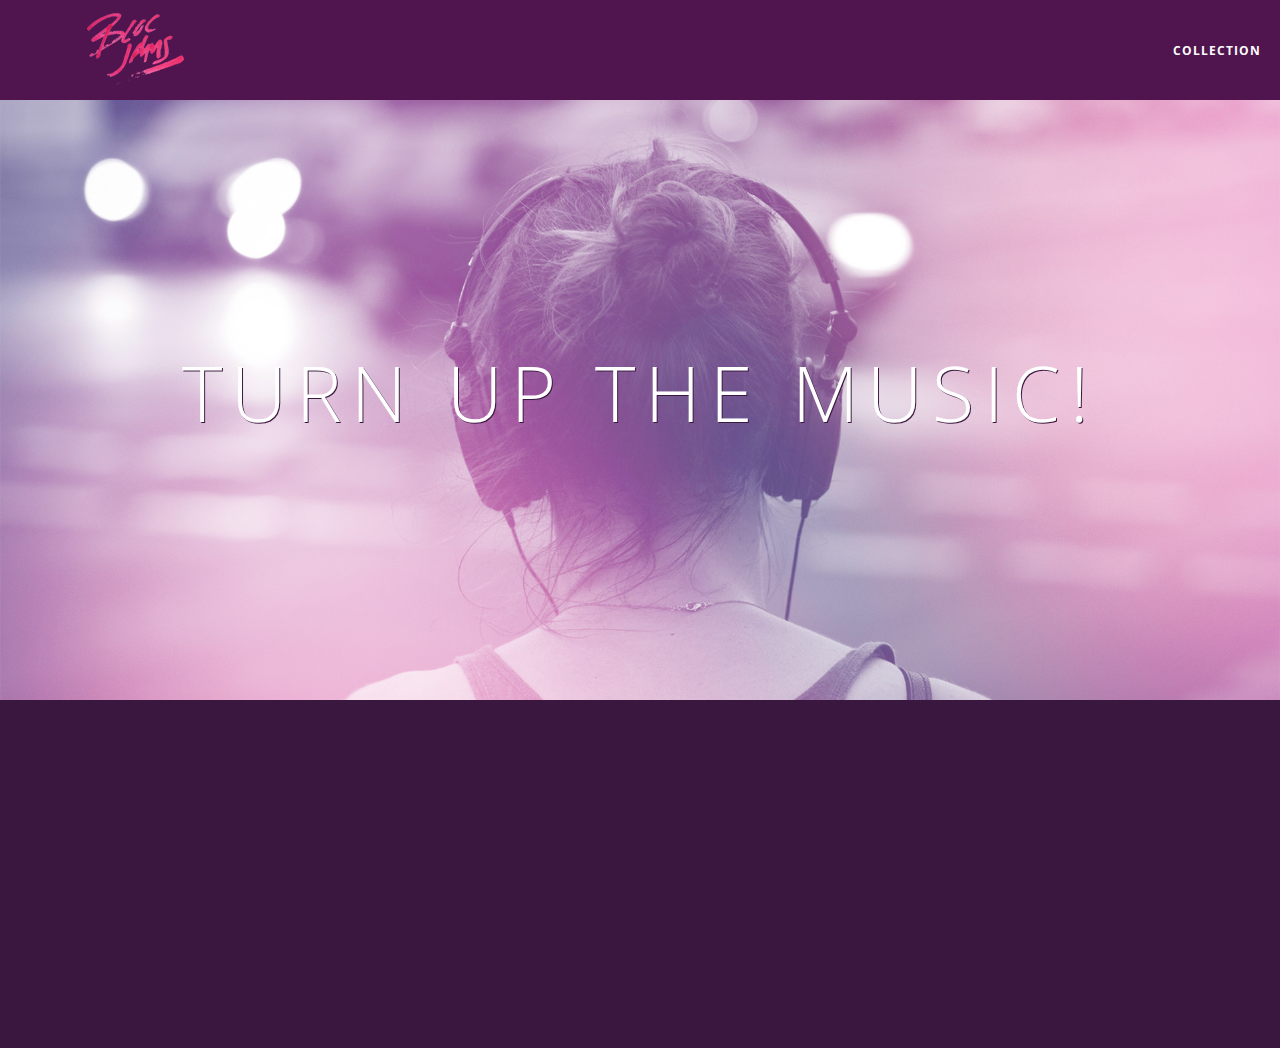
<file: index.html>
<!DOCTYPE html>
<html>
    <head>
        <title>Bloc Jams</title>
        <meta name="viewport" content="width=device-width, initial-scale=1">
        <link rel="stylesheet" type="text/css" href="http://fonts.googleapis.com/css?family=Open+Sans:400,800,600,700,300">
        <link rel="stylesheet" type="text/css" href="http://code.ionicframework.com/ionicons/2.0.1/css/ionicons.min.css">
        <link rel="stylesheet" type="text/css" href="styles/normalize.css">
        <link rel="stylesheet" type="text/css" href="styles/main.css">
        <link rel="stylesheet" type="text/css" href="styles/landing.css">
    </head>
    <body class="landing">
        <nav class="navbar">
            <a href="index.html" class="logo">
                <img src="assets/images/bloc_jams_logo.png" alt="bloc jams logo" class="logo">
            </a>
            <div class="links-container">
                <a href="collection.html" class="navbar-link">collection</a>
            </div>
        </nav>
        
        <section class="hero-content">
            <h1 class="hero-title"> Turn up the music!</h1>
        </section>
        <section class="selling-points container">
            <div class="clearfix">
                <div class="point column third">
                    <span class="ion-music-note"></span>
                    <h5 class="point-title">Choose your music</h5>
                    <p class="point-description">The world is full of music; why should you have to listen to music that someone else chose?</p>
                </div>
                <div class="point column third">
                    <span class="ion-radio-waves"></span>
                    <h5 class="point-title">Unlimited, streaming, ad-free</h5>
                    <p class="point-description">No arbitrary limits. No distractions.</p>
                </div>
                <div class="point column third">
                    <span class="ion-iphone"></span>
                    <h5 class="point-title">Mobile enabled</h5>
                    <p class="point-description">Listen to your music on the go. This streaming service is available on all mobile platforms.</p>
                </div>
            </div>
        </section>
        <script src="https://code.jquery.com/jquery-2.1.3.min.js"></script>
        <script src="scripts/landing.js"></script>
    </body>
</html>
</file>
<file: styles/main.css>
*, *::before, *::after {
    -moz-box-sizing: border-box;
    -webkit-box-sizing: border-box;
    box-sizing: border-box;
}

html {
    height: 100%;
    font-size: 100%;
    
}

body{
    font-family: 'Open Sans';
    color: white;
    min-height: 100%;
}

.navbar {
    position: relative;
    padding: 0.5rem;
    background-color: rgb(101,18,95,0.5);
    z-index: 1;
}

.navbar .logo {
    position: relative;
    left: 2rem;
    cursor: pointer; 
}

.navbar .links-container {
    display: table;
    position: absolute;
    top: 0;
    right: 0;
    height: 100px;
    color: white;
    text-decoration: none;
}

.links-container .navbar-link {
    display: table-cell;
    position: relative;
    height: 100%;
    padding-left: 1rem;
    padding-right: 1rem;
    vertical-align: middle;
    color: white;
    font-size: 0.625rem;
    letter-spacing: 0.05rem;
    font-weight: 700;
    text-transform: uppercase;
    text-decoration: none;
    cursor: pointer;
}

.links-container .navbar-link:hover {
    color: rgb(233,50,117);
}

.container {
    margin: 0 auto;
    max-width: 64rem;
}

.container.narrow {
    max-width: 56rem;
}

/* Medium and small screens (640px) */
@media (min-width: 40rem) {
    html { font-size: 112%; } 
    
    .column { 
        float: left;
        padding-left: 1rem;
        padding-right: 1rem;
    }
    
    .column.full { width: 100%; }
    .column.two-thirds { width: 66.7%; }
    .column.half { width: 50%; }
    .column.third { width: 33.3%; }
    .column.fourth { width: 25%; }
    .column.flow-opposite { float: right; }
}

/* Large screens (1024px) */
@media (min-width: 64rem) {
    html { font-size: 120%; } 
}

.clearfix::before,
.clearfix::after {
    content: " ";
    display: table;
}

.clearfix::after {
    clear: both;
}
</file>
<file: styles/landing.css>
body.landing {
    background-color: rgb(58,23,63);
}

.hero-content {
    position: relative;
    min-height: 600px;
    background-image: url(../assets/images/bloc_jams_bg.jpg);
    background-repeat: no-repeat;
    background-position: center center;
    background-size: cover;
}

.hero-content .hero-title {
    position: absolute;
    top: 40%;
    -webkit-transform: translateY(-50%);
    -moz-transform: translateY(-50%);
    transform: translateY(-50%);
    width: 100%;
    text-align: center;
    font-size: 4rem;
    font-weight: 300;
    text-transform: uppercase;
    letter-spacing: 0.5rem;
    text-shadow: 1px 1px 0px rgb(58,23,63);
}

.selling-points {
    position: relative;
}

.point { 
    position: relative;
    padding: 2rem;
    text-align: center;
    opacity: 0;
    -webkit-transform: scaleX(0.9) translateY(3rem);
    -moz-transform: scaleX(0.9) translateY(3rem);
    transform: scaleX(0.9) translateY(3rem);
    -webkit-transition: all 0.25s ease-in-out;
    -moz-transition: all 0.25s ease-in-out;
    transition: all 0.25s ease-in-out;
    -webkit-transition-delay: 0.2s;
    -moz-transition-delay: 0.2s;
    transition-delay: 0.2s;
}

.point .point-title {
    font-size: 1.25rem;
}

.ion-music-note,
.ion-radio-waves,
.ion-iphone {
    color: rgb(233,50,117);
    font-size: 5rem;
}
</file>
